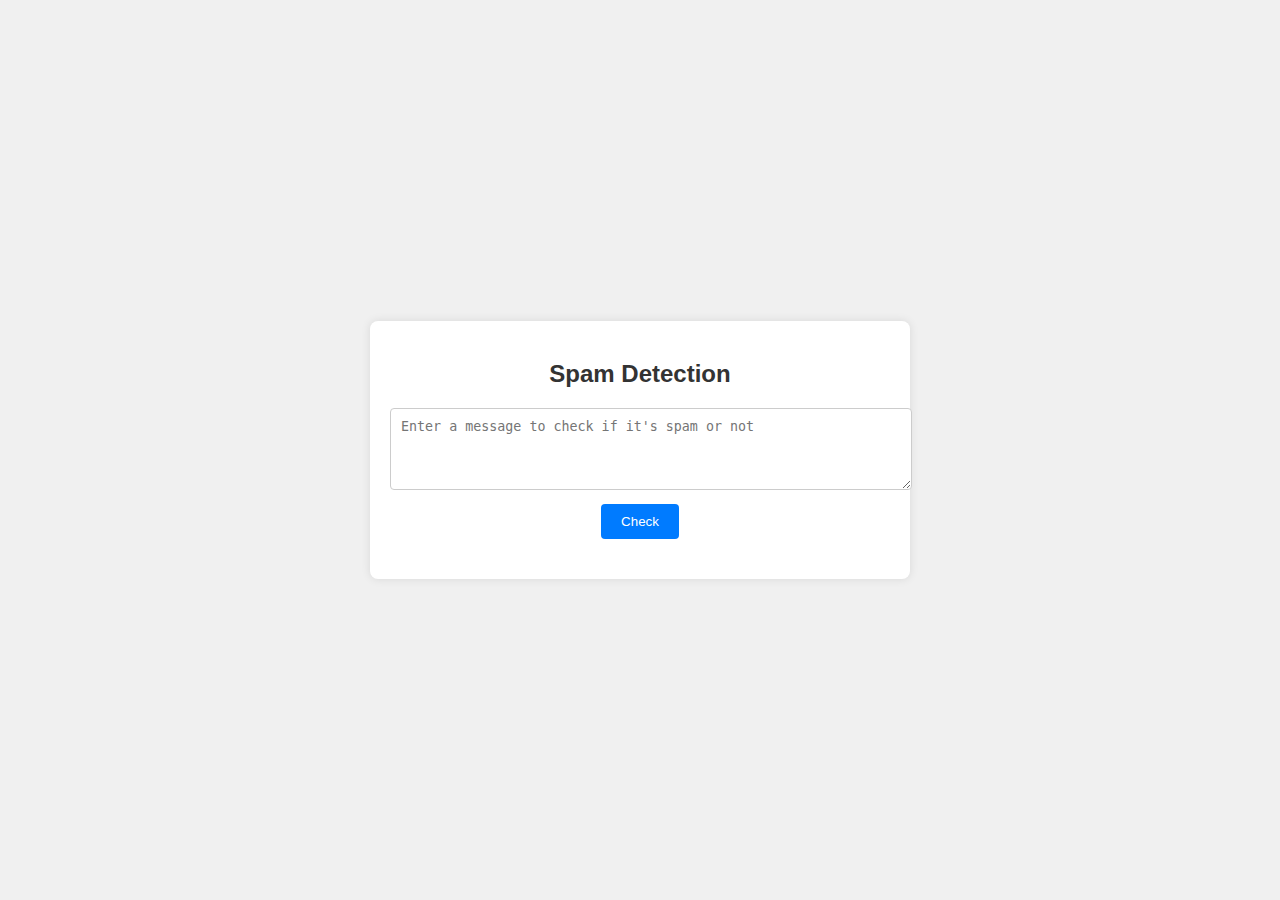
<file: index.html>
<!DOCTYPE html>
<html lang="en">
<head>
    <meta charset="UTF-8">
    <meta name="viewport" content="width=device-width, initial-scale=1.0">
    <title>Spam Detection</title>
    <style>
        body {
            font-family: Arial, sans-serif;
            background-color: #f0f0f0;
            margin: 0;
            padding: 0;
            display: flex;
            justify-content: center;
            align-items: center;
            height: 100vh;
        }
        
        .container {
            background-color: white;
            padding: 20px;
            border-radius: 8px;
            box-shadow: 0 0 10px rgba(0, 0, 0, 0.1);
            max-width: 500px;
            width: 100%;
            text-align: center;
        }
        
        h2 {
            color: #333;
            margin-bottom: 20px;
        }
        
        form {
            margin-bottom: 20px;
        }
        
        textarea {
            width: 100%;
            padding: 10px;
            border: 1px solid #ccc;
            border-radius: 4px;
            margin-bottom: 10px;
        }
        
        button {
            background-color: #007bff;
            color: white;
            padding: 10px 20px;
            border: none;
            border-radius: 4px;
            cursor: pointer;
        }
        
        button:hover {
            background-color: #0056b3;
        }
        
        #predictionResult {
            font-size: 1.2em;
            color: #007bff;
            margin-top: 10px;
        }
        
    </style>
</head>
<body>
    <div class="container">
        <h2>Spam Detection</h2>
        <form id="spamForm" action="/predict" method="post">
            <textarea id="messageInput" name="message" rows="4" cols="50" placeholder="Enter a message to check if it's spam or not"></textarea><br>
            <button type="submit">Check</button>
        </form>
    </div>
</body>
</html>
</file>
